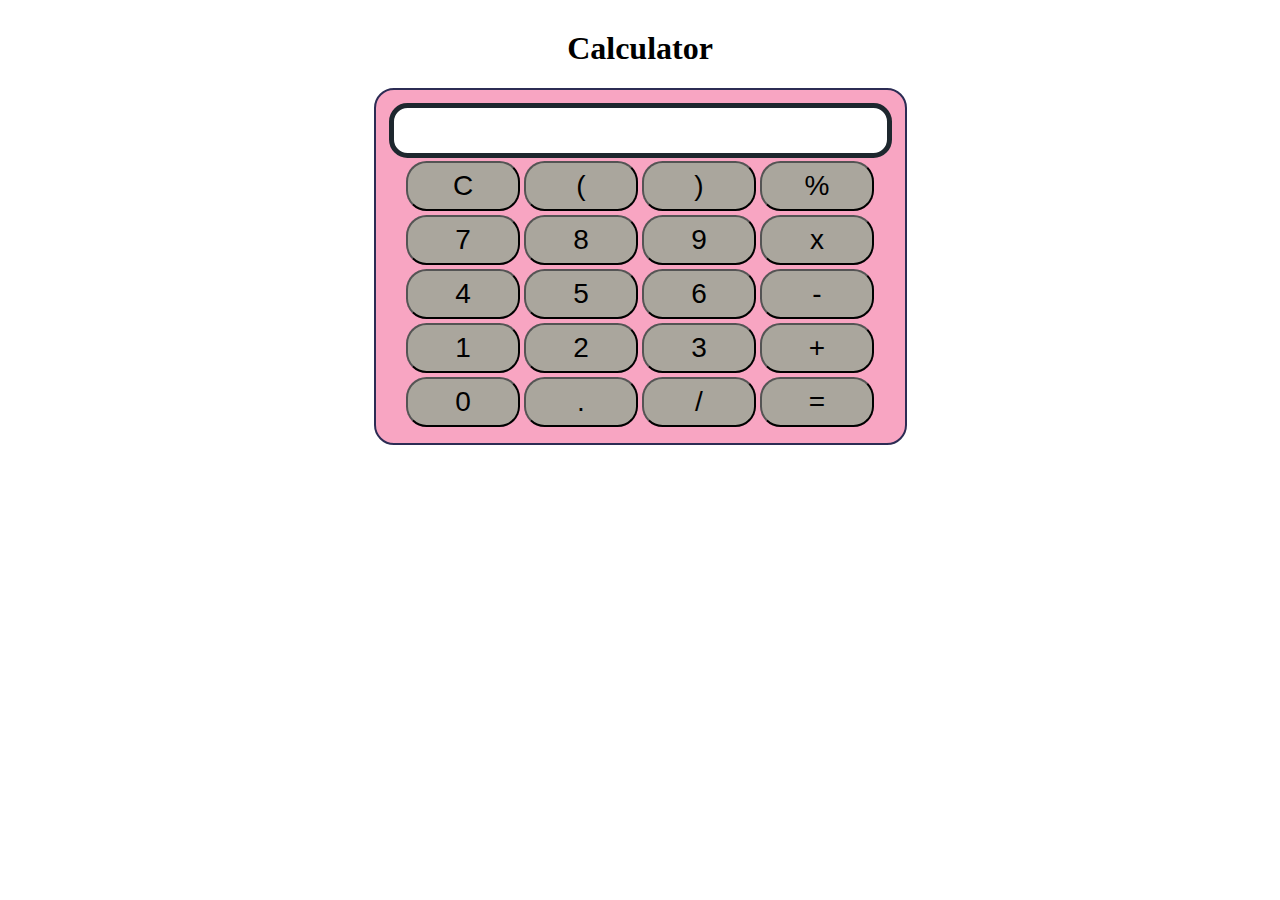
<file: Calculator/index.html>
<!DOCTYPE html>
<html lang="en">
<head>
    <meta charset="UTF-8">
    <meta http-equiv="X-UA-Compatible" content="IE=edge">
    <meta name="viewport" content="width=device-width, initial-scale=1.0">
    <link rel="stylesheet" href="style.css">
    <title>Calculator</title>
</head>
<body>
    <div class="container">  
        <h1> Calculator </h1>

        <div class="calculator">
          <input type="text" name="screen" id="screen"> 
         
        <table>
            <tr>
                <td> <button>C </button></td>
                <td> <button>( </button></td>
                <td> <button>)</button></td>
                <td> <button> %</button></td>
            </tr>

            <tr>
                <td> <button>7 </button></td>
                <td> <button>8 </button></td>
                <td> <button>9</button></td>
                <td> <button>x</button></td>
            </tr>

            <tr>
                <td> <button>4 </button></td>
                <td> <button>5 </button></td>
                <td> <button>6</button></td>
                <td> <button>-</button></td>
            </tr>

            <tr>
                <td> <button>1 </button></td>
                <td> <button>2 </button></td>
                <td> <button>3</button></td>
                <td> <button>+</button></td>
            </tr>

            <tr>
                <td> <button>0</button></td>
                <td> <button>. </button></td>
                <td> <button>/</button></td>
                <td> <button>=</button></td>
            </tr>
          

        </table>
    </div>
    </div>
</body>
<script src="script.js"> </script>
</html>
</file>
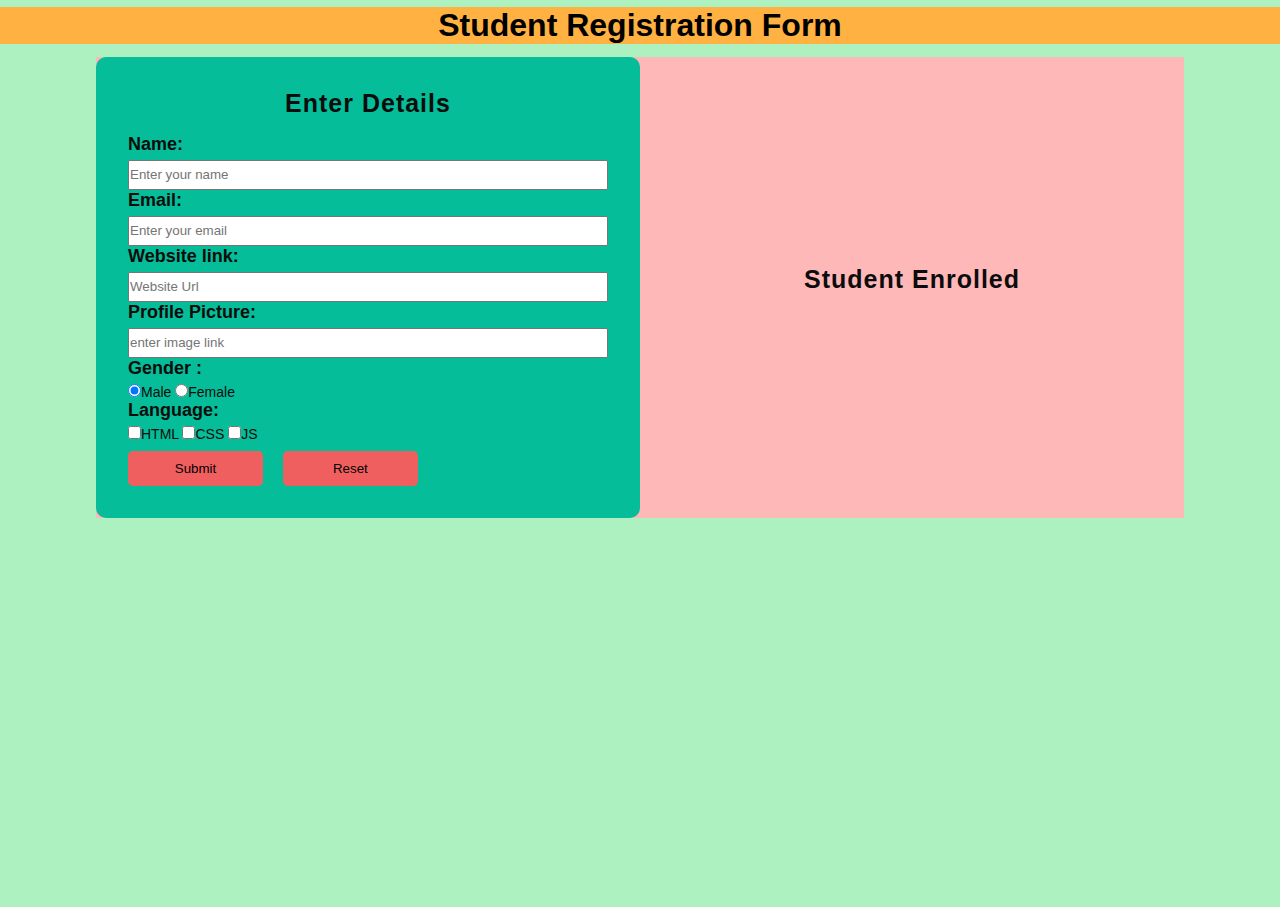
<file: Registration form/index.html>
<!DOCTYPE html>
<html lang="en">
<head>
    <meta charset="UTF-8">
    <meta http-equiv="X-UA-Compatible" content="IE=edge">
    <meta name="viewport" content="width=device-width, initial-scale=1.0">
    <title>Isha's Registration Form</title>
    <link rel="stylesheet" href="style.css">
</head>
<body>
    <h1 align="center">Student Registration Form</h1>
 <div class="container">
    <div class="form">
        <h2>Enter Details</h2>

        <form  id="registration-form">
            <div class="name">
                <label for="name">Name:</label>
                <input type="text" id="name" placeholder="Enter your name" required>
            </div>
             <div class="email">
                <label for="email">Email:</label>
                <input type="email" id="email" placeholder="Enter your email" required>
            </div>
            <div class="website">
                <label for="website">Website link:</label>
                <input type="url" id="website" placeholder="Website Url" required>
            </div>
            <div class="profile_pic">
                <label for="profile_pic">Profile Picture:</label>
                <input type="url" id="image" placeholder="enter image link">
                
            </div>

            <div class="gender">
                <label>Gender : </label>
                <input type="radio" name="male-female" id="male" value="Male" checked required>Male
                <input type="radio" name="male-female" id="female" value="Female">Female
            </div>
            <div class="language">
                <label>Language:</label>
                <input type="checkbox" value="HTML"  id="HTML" class="checkbox">HTML
                <input type="checkbox" value="CSS" id="CSS" class="checkbox">CSS
                <input type="checkbox" value="JS" id="JS" class="checkbox">JS    
            </div>
            <div class="button">
                <button type="button" id="submit">Submit</button>
                <button type="reset">Reset</button>
            </div>
        </form>
    </div>

     <div class="output">  
        <h2>Student Enrolled</h2>
        <div class="cardContainer" id="cardContainer">

        </div> 
    </div>
    </div>
 </div>   
 <script src="script.js"></script>
</body>
</html>
</file>
<file: Calculator/style.css>
.container{
    text-align: center;
    margin-top: 30px;
}

table{
    margin:auto;
}

input{
    font-size: 38px;
    border : 5.2px solid #1e272e;
    border-radius : 18.50px;

}

button{
    font-size: 28px;
    background: #aaa69d;
    width: 114px;
    height: 50px;
    border-radius:20.50px;
}

.calculator{
    display:inline-block;
    border:2.8px solid #2c2c54;
    background-color:#f8a5c2;
    padding: 13px;
    border-radius: 20px;
}
</file>
<file: Registration form/style.css>
*{
    margin: 0;
    padding: 0;
    font-family: 'Poppins', sans-serif;
    box-sizing: border-box;
}

.container{
     width: 85%;
     height: 70%;
     margin: auto;
     margin-top:1% ;
     background-color: #ffb8b8 ;
     display:flex;
     align-items: center;
     justify-content: center;
     flex-basis: 50%;
     color: rgb(12, 12, 12);
     font-size: 14px;
     justify-content: space-evenly;
     margin-bottom: 5rem;
    overflow:auto;
 
}

h1{
    margin-bottom: 7px;
    margin-top: 7px;
    background: #ffb142;
}

body{
    width: 100%;
    min-height: 100vh;
    background-color:rgb(174, 241, 193) ;
}

.form{
    padding: 2rem;
    width:50%;
    height: 100%;
    background-color: #05bd98;
    overflow-y: auto ;
    overflow-x: auto;
    border-radius: 10px;
}

.form input[type="text"]{
    width:100%;
    height:30px;
}

.form input[type="email"]{
    width:100%;
    height:30px;
}

.form input[type="url"]{
    width:100%;
    height:30px;
}

.form input{
    color:#0c0c0c;
}

.profile_pic{
    align-items: left;
}


.fixed-header{
    position: fixed;
        top: 0;
        left: 0;
        right: 0;
}

.form button{
    width:135px;
    height:35px;
    padding:0.4rem 0;
    background-color:  #f05f5f;
    border-radius: 0.3rem;
    color: black;
    border:none;
    outline:none;
    margin-right: 1rem;
    margin-top: 0.6rem;
}

.form button:hover{
    color: #650396;
    cursor: pointer;
    border: 1px solid #650396;
    background-color: #ffd32a;
}

input[type="file"] {
    border: none;
    padding: 0;
    background: #fff;
    color: #000;
    font-weight: normal;
 }
 label {
    display: block;
    margin-bottom: 5px;
    font-weight: bold;
    font-size: 18px;
      
      
 }

 .skills{
    margin-top:12px;
    margin-bottom:10px;
}

.output {
    width: 50%;
    
    border-radius: 1rem;
    padding: 2rem;
}

h2 {
    text-align: center;
   
    font-size:25px;
    letter-spacing:1px;
    margin-bottom: 1rem;
}

.output .cardContainer {
    height: 90%;
    overflow-y: auto;
    
}

.output .card {
    width: 100%;
    height: auto;
    display: flex;
    background-color: rgba(255, 255, 255, 0.1);
    padding: 1rem;
    border-radius: 0.5rem;
    margin: 0.3rem 0;
    word-wrap: break-word;
    line-break: strict;
}

.card img {
    
    border-color: #070707;
    margin-right: 1rem;
    border-radius: 0.5rem;
    width: 130px;
    height: 150px;
}

.card .info {
    text-align: left;
}


.card .info button {
    padding: 2px 10px;
    margin: 5px 0;
    border-radius: 5px;
    background-color: #b4c884;
    bottom: unset;
    outline: none;

}
.card .info button:hover{
    color: #650396;
    cursor: pointer;
    border: 1px solid #650396;
    background-color: #ffd32a;
}



@media (max-width:1200px) {

    .container {
        height: 90vh;
        margin-bottom: 5rem;
    }

    .cardContainer {
        height: 70%;
        overflow-y: auto;
    }

    .output .card {
        display: block;
        text-align: center;
    }
}

@media (max-width:900px) {
    .container {
        flex-basis: auto;
        display: block;
        width: 90%;
       min-height: 200px;
    }

    .form {
        width: 100%;
        height: auto;
    }

    .output {
        width: 100%;
        margin: 5rem auto;
    }

    .output .cardContainer {
        display: grid;
        grid-template-columns: repeat(auto-fill, minmax(240px, 241px));
        gap: 10px;
        align-items: center;
        justify-content: center;
    }
}
</file>
